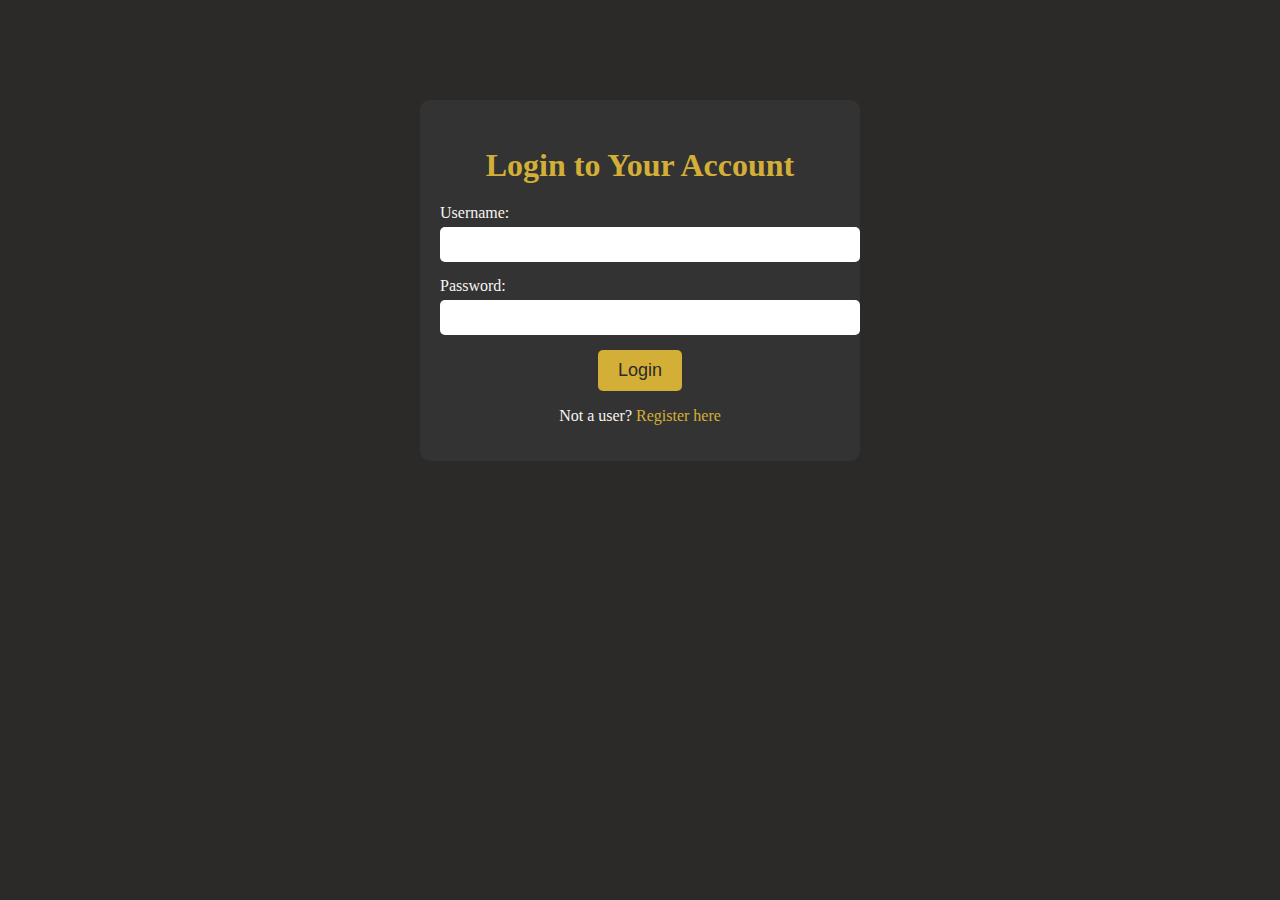
<file: login.html>
<!DOCTYPE html>
<html lang="en">
<head>
    <meta charset="UTF-8">
    <meta name="viewport" content="width=device-width, initial-scale=1.0">
    <title>Serenade & Shadows - Login</title>
    <link rel="stylesheet" href="styles.css">
</head>
<body>
    <section class="login-container">
        <h2>Login to Your Account</h2>
        <form action="index.html" method="POST">
            <div class="form-group">
                <label for="username">Username:</label>
                <input type="text" id="username" name="username" required>
            </div>
            <div class="form-group">
                <label for="password">Password:</label>
                <input type="password" id="password" name="password" required>
            </div>
            <button type="submit" class="cta">Login</button>
        </form>
        <p>Not a user? <a href="register.html">Register here</a></p>
    </section>
</body>
</html>
</file>
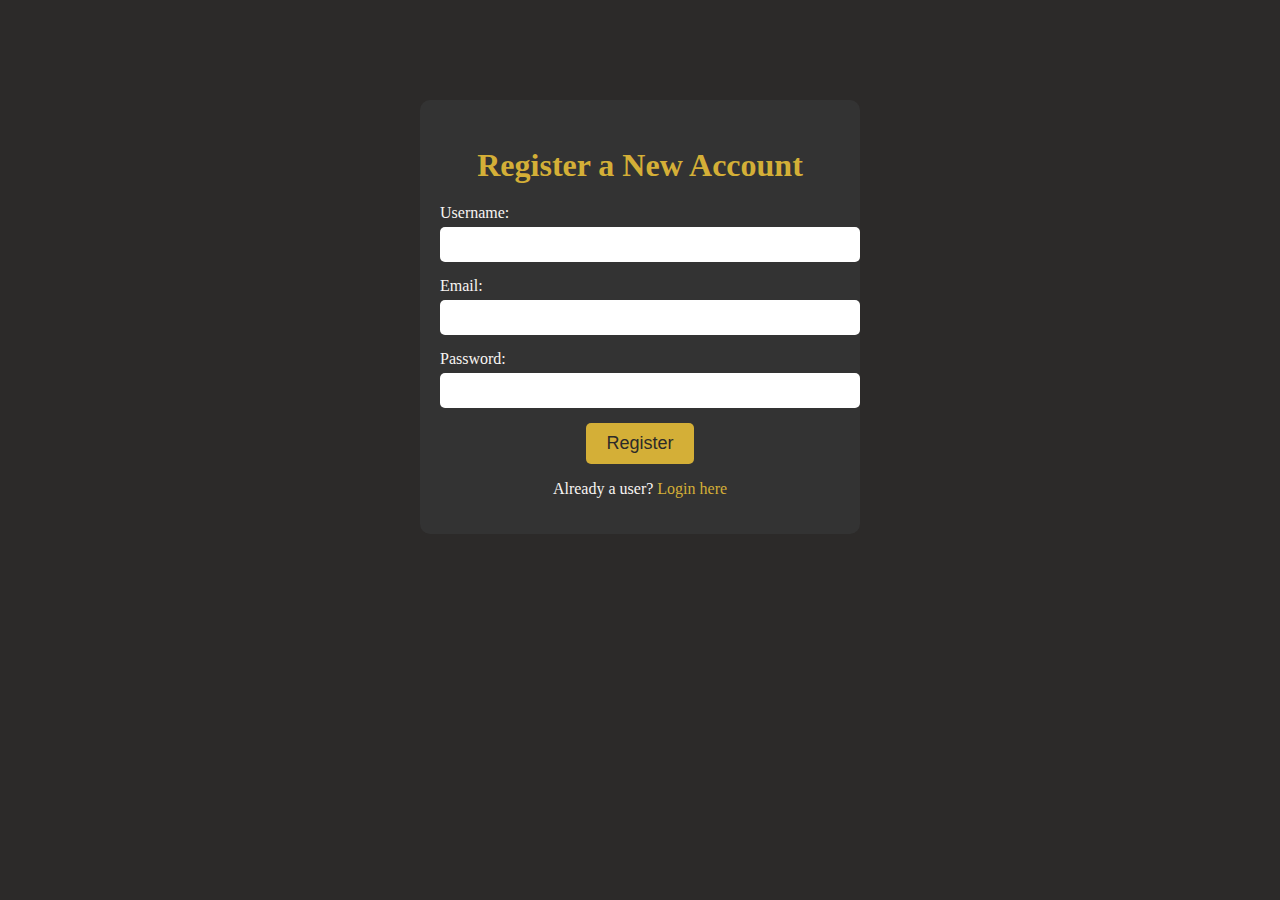
<file: registration.html>
<!DOCTYPE html>
<html lang="en">
<head>
    <meta charset="UTF-8">
    <meta name="viewport" content="width=device-width, initial-scale=1.0">
    <title>Serenade & Shadows Store - Register</title>
    <link rel="stylesheet" href="styles.css">
</head>
<body>
    <section class="login-container">
        <h2>Register a New Account</h2>
        <form action="login.html" method="POST">
            <div class="form-group">
                <label for="username">Username:</label>
                <input type="text" id="username" name="username" required>
            </div>
            <div class="form-group">
                <label for="email">Email:</label>
                <input type="email" id="email" name="email" required>
            </div>
            <div class="form-group">
                <label for="password">Password:</label>
                <input type="password" id="password" name="password" required>
            </div>
            <button type="submit" class="cta">Register</button>
        </form>
        <p>Already a user? <a href="login.html">Login here</a></p>
    </section>
</body>
</html>
</file>
<file: styles.css>
body {
    font-family: 'Georgia', serif;
    background-color: #2c2a29; 
    color: #f8f5f2; 
    margin: 0;
    padding: 0;
}

header {
    background-color: #333;
    color: #fff;
    padding: 10px 20px;
    display: flex;
    justify-content: space-between;
    align-items: center;
    position: sticky; 
    top: 0;
    z-index: 1000;
}

.logo img {
    width: 50px;
    height: auto;
    margin-right: 20px;
}

header h1 {
    margin: 0;
    font-size: 36px;
    color: #d4af37; 
    letter-spacing: 2px;
    transition: color 0.3s ease;
    animation: glow 2s infinite alternate;
}

header h1:hover {
    color: #ffd700; 
}

nav {
    flex-grow: 1;
    text-align: center;
    display: flex;
    justify-content: center;
    gap: 15px;
}

nav ul {
    list-style: none;
    padding: 0;
    display: flex;
    justify-content: center;
}

nav ul li {
    margin: 0 15px;
}

nav a {
    color: #f8f5f2;
    text-decoration: none;
    font-size: 18px;
    transition: color 0.3s ease, transform 0.3s ease; 
    display: inline-flex;
    align-items: center; 
    position: relative;
}

nav a:hover {
    color: #d4af37; 
    transform: translateY(-3px); 
}

nav a::before {
    content: '';
    position: absolute;
    width: 0;
    height: 3px;
    bottom: -5px;
    left: 50%;
    background-color: #d4af37;
    transition: all 0.3s ease;
    transform: translateX(-50%);
}

nav a:hover::before {
    width: 100%;
}

.user-menu {
    position: relative;
    display: flex;
    align-items: center;
}

.dropdown {
    position: relative;
    display: inline-block;
}

.dropbtn {
    background-color: #333;
    color: white;
    padding: 10px;
    font-size: 16px;
    border: none;
    transition: background-color 0.3s ease, transform 0.3s ease; 
    display: inline-flex;
    align-items: center;
}

.dropbtn:hover {
    background-color: #444;
    transform: scale(1.05); 
}

.dropdown-content {
    display: none;
    position: absolute;
    background-color: #444;
    min-width: 160px;
    box-shadow: 0px 8px 16px rgba(0, 0, 0, 0.2);
    z-index: 1;
}

.dropdown-content a {
    color: #f8f5f2;
    padding: 12px 16px;
    text-decoration: none;
    display: block;
    transition: background-color 0.3s ease;
    display: flex;
    align-items: center;
}

.dropdown-content a i {
    margin-right: 8px;
}

.dropdown-content a:hover {
    background-color: #555;
    transform: scale(1.05);
}

.dropdown:hover .dropdown-content {
    display: block;
}

.search-bar {
    display: flex;
    align-items: center;
    background-color: #444;
    border-radius: 5px;
    padding: 5px;
}

.search-bar input {
    border: none;
    padding: 8px;
    color: #fff;
    background-color: #444;
    outline: none;
    width: 200px;
}

.search-bar button {
    background-color: #444;
    border: none;
    cursor: pointer;
    padding: 5px;
    transition: background-color 0.3s ease, transform 0.3s ease;
}

.search-bar button:hover {
    background-color: #555;
    transform: scale(1.1); 
}

.search-bar .search-icon {
    color: #fff;
    font-size: 20px;
}

.hero {
    background-image: url('images/moody.jpg');
    color: #f8f5f2;
    text-align: center;
    padding: 100px 0;
    font-family: 'Georgia', serif;
    letter-spacing: 1px;
    transition: background-color 0.3s ease;
}

.hero h2 {
    font-size: 48px;
    color: #d4af37;
    animation: fadeIn 2s ease;
}

.hero p {
    font-size: 20px;
    color: #f5e6da;
    margin-top: 20px;
    animation: slideUp 2s ease;
}

.category-list {
    display: flex;
    justify-content: center;
    margin: 20px 0;
}

.category {
    margin: 0 15px;
    text-align: center;
    animation: bounceIn 1.5s ease;
}

.category img {
    width: 200px;
    border-radius: 10px;
    transition: transform 0.3s ease, box-shadow 0.3s ease;
}

.category img:hover {
    transform: scale(1.1); 
    box-shadow: 0 8px 16px rgba(0, 0, 0, 0.2); 
}

.products {
    display: flex;
    flex-wrap: wrap;
    justify-content: center;
    margin: 50px 0;
}

.product {
    background-color: #fff;
    border: 1px solid #ddd;
    border-radius: 5px;
    margin: 10px;
    padding: 15px;
    width: 200px;
    transition: transform 0.3s ease, box-shadow 0.3s ease;
}

.product:hover {
    transform: scale(1.05);
    box-shadow: 0 8px 16px rgba(0, 0, 0, 0.3); /* Add shadow on hover */
}

.product img {
    max-width: 100%;
    height: auto;
}

.carousel-container {
    display: flex;
    justify-content: center;
    overflow-x: auto;
}

.carousel-item {
    width: 200px;
    text-align: center;
    margin: 0 15px;
    animation: fadeIn 2s ease;
}

.carousel-item img {
    width: 100%;
    border-radius: 10px;
    transition: transform 0.3s ease;
}

.carousel-item img:hover {
    transform: scale(1.1);
}

footer {
    background-color: #333;
    color: #fff;
    text-align: center;
    padding: 10px 0;
    position: relative;
    bottom: 0;
    width: 100%;
}

@keyframes fadeIn {
    from {
        opacity: 0;
    }
    to {
        opacity: 1;
    }
}

@keyframes slideUp {
    from {
        transform: translateY(20px);
        opacity: 0;
    }
    to {
        transform: translateY(0);
        opacity: 1;
    }
}

@keyframes bounceIn {
    0% {
        transform: scale(0.5);
        opacity: 0;
    }
    100% {
        transform: scale(1);
        opacity: 1;
    }
}

@keyframes glow {
    0% {
        text-shadow: 0 0 5px #ffd700, 0 0 10px #ffd700, 0 0 15px #ffd700, 0 0 20px #ffd700;
    }
    100% {
        text-shadow: 0 0 20px #ffd700, 0 0 30px #ffd700, 0 0 40px #ffd700, 0 0 50px #ffd700;
    }
}

.cta {
    padding: 10px 20px;
    border-radius: 5px;
    background-color: #d4af37;
    color: #2c2a29;
    font-size: 18px;
    cursor: pointer;
    transition: all 0.3s ease;
}

.cta:hover {
    background-color: #ffd700;
    transform: scale(1.1);
}

.login-container {
    max-width: 400px;
    margin: 100px auto;
    padding: 20px;
    background-color: #333;
    color: #f8f5f2;
    border-radius: 10px;
    text-align: center;
}

.login-container h2 {
    font-size: 32px;
    margin-bottom: 20px;
    color: #d4af37;
}

.login-container .form-group {
    margin-bottom: 15px;
    text-align: left;
}

.login-container label {
    font-size: 16px;
}

.login-container input {
    width: 100%;
    padding: 10px;
    margin-top: 5px;
    border: none;
    border-radius: 5px;
}

.login-container button {
    background-color: #d4af37;
    color: #2c2a29;
    border: none;
    padding: 10px 20px;
    border-radius: 5px;
    cursor: pointer;
    font-size: 18px;
    transition: background-color 0.3s ease, transform 0.3s ease;
}

.login-container button:hover {
    background-color: #ffd700;
    transform: scale(1.05); 
}

.login-container a {
    color: #d4af37;
    text-decoration: none;
}

.login-container a:hover {
    text-decoration: underline;
}

@media (max-width: 768px) {
    header {
        flex-direction: column;
        text-align: center;
    }

    nav {
        flex-direction: column;
        gap: 10px;
    }

    .search-bar {
        margin-top: 10px;
    }

    .category-list {
        flex-direction: column;
    }

    .carousel-container {
        flex-direction: column;
    }
}
</file>
